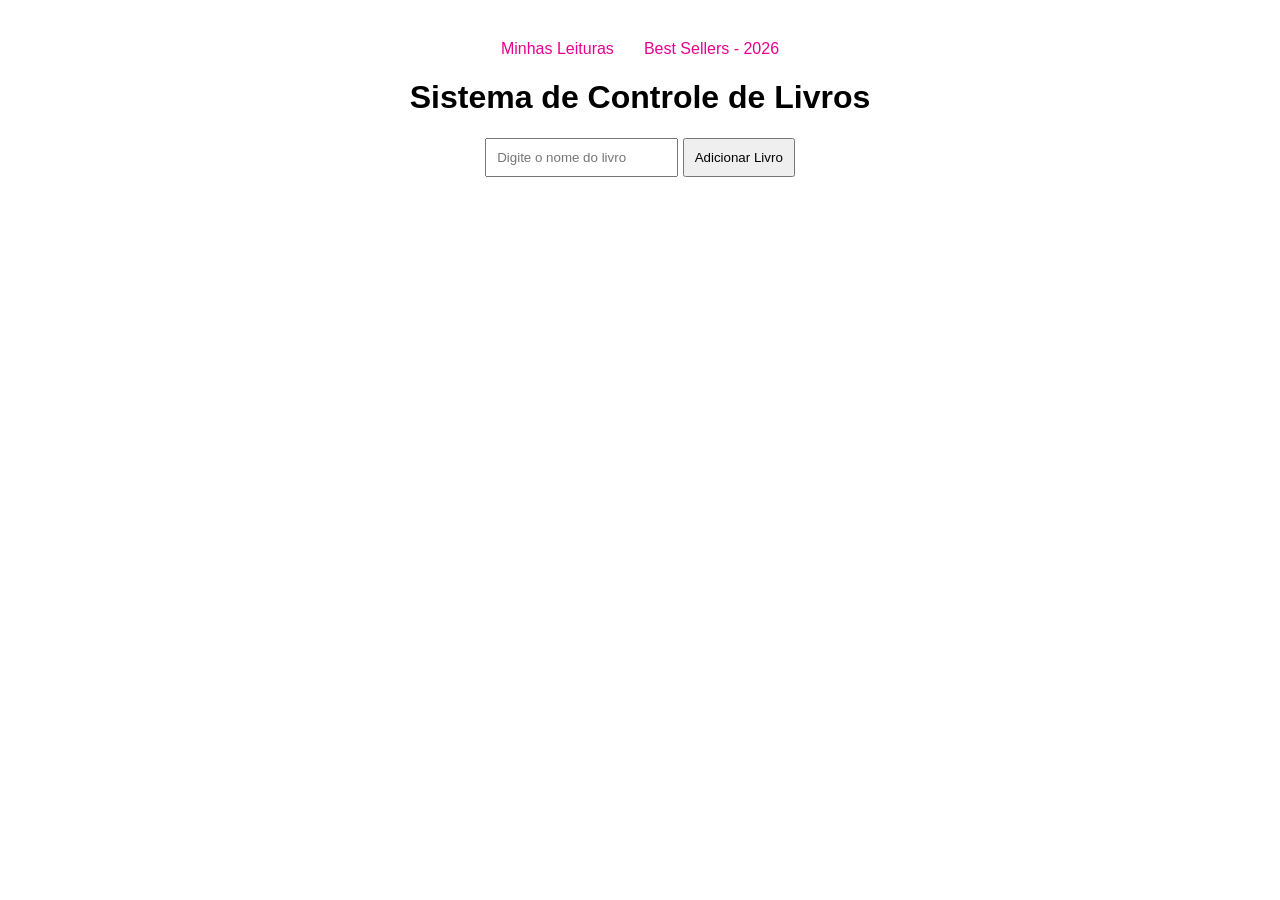
<file: index.html>
<!DOCTYPE html>
<html lang="pt-BR">
<head>
    <meta charset="UTF-8">
    <meta name="viewport" content="width=device-width, initial-scale=1.0">
    <title>Sistema de Livros</title>
    <link rel="stylesheet" href="style.css">
</head>
<body>
   <nav>
        <ul>
            <li><a href="index.html">Minhas Leituras</a></li>
            <li><a href="bestsellers.html">Best Sellers - 2026</a></li>
        </ul>
    </nav>

    <h1>Sistema de Controle de Livros</h1>

    <input type="text" id="nomeLivro" placeholder="Digite o nome do livro">
    <button id="adicionar">Adicionar Livro</button>

    <ul id="listaLivros"></ul>

    <script src="script.js"></script>
</body>
</html>
</file>
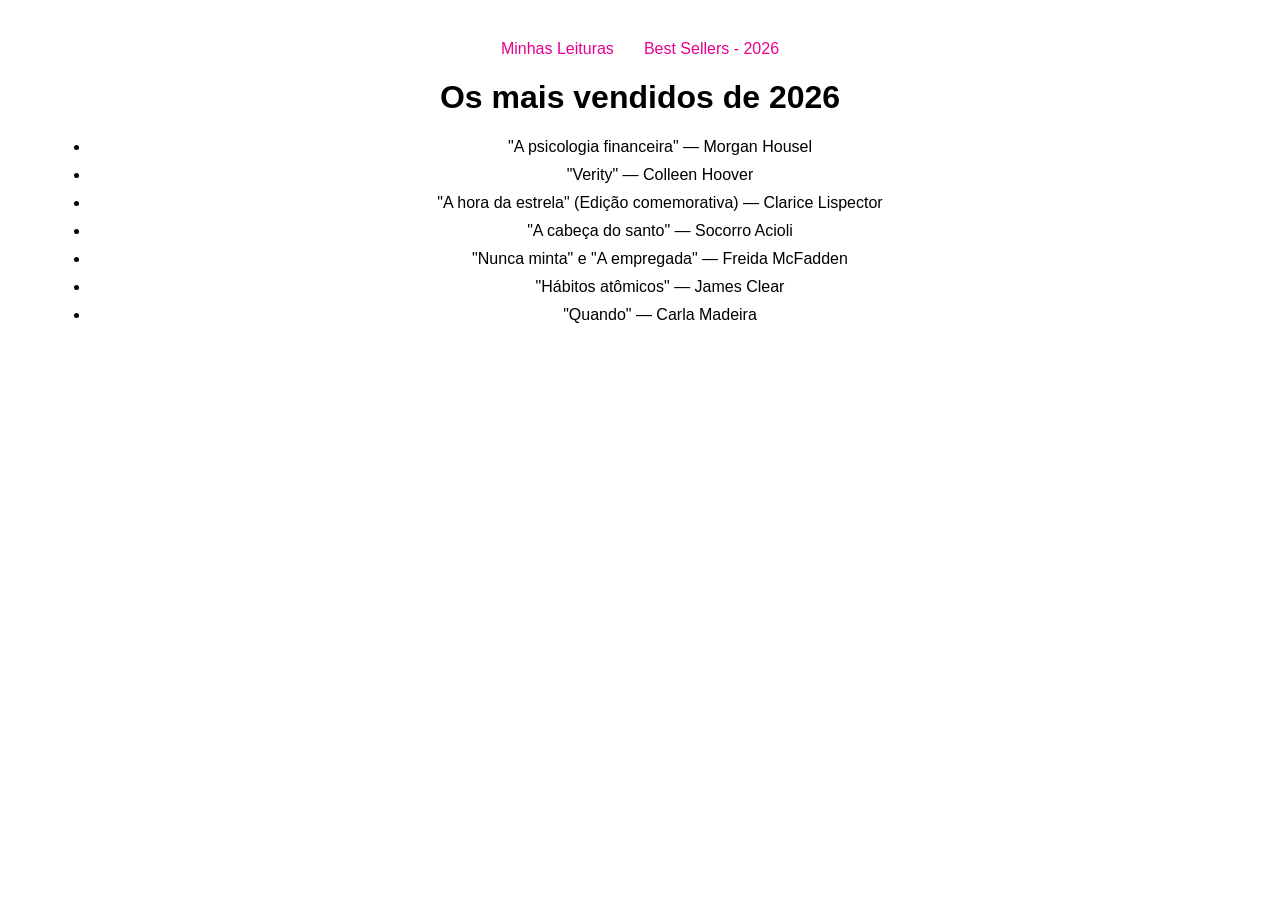
<file: bestsellers.html>
<!DOCTYPE html>
<html lang="pt-BR">
<head>
    <meta charset="UTF-8">
    <meta name="viewport" content="width=device-width, initial-scale=1.0">
    <title>Sistema de Livros</title>
    <link rel="stylesheet" href="style.css">
</head>
<body>
    <nav>
        <ul>
            <li><a href="index.html">Minhas Leituras</a></li>
            <li><a href="bestsellers.html">Best Sellers - 2026</a></li>
        </ul>
    </nav>

    <h1>Os mais vendidos de 2026</h1>

    <ul class="bestsellers" id="listaLivros">
        <li>"A psicologia financeira" — Morgan Housel</li>
        <li>"Verity" — Colleen Hoover</li>
        <li>"A hora da estrela" (Edição comemorativa) — Clarice Lispector</li>
        <li>"A cabeça do santo" — Socorro Acioli</li>
        <li>"Nunca minta" e "A empregada" — Freida McFadden</li>
        <li>"Hábitos atômicos" — James Clear</li>
        <li>"Quando" — Carla Madeira</li>
    </ul>

    <script src="script.js"></script>
</body>
</html>
</file>
<file: style.css>
body {
    font-family: Arial, sans-serif;
    text-align: center;
    margin: 40px;
}

input {
    padding: 10px;
}

nav ul {
    display: flex;
    justify-content: center;
    list-style: none;
    padding: 0;
}

nav li {
    margin: 0 15px;
}

nav a {
    text-decoration: none;
    color: rgb(230, 2, 142);
}

nav a:hover {
    color: rgb(0, 0, 0);
}


button {
    padding: 10px;
    cursor: pointer;
}

li {
    margin: 10px;
}
</file>
